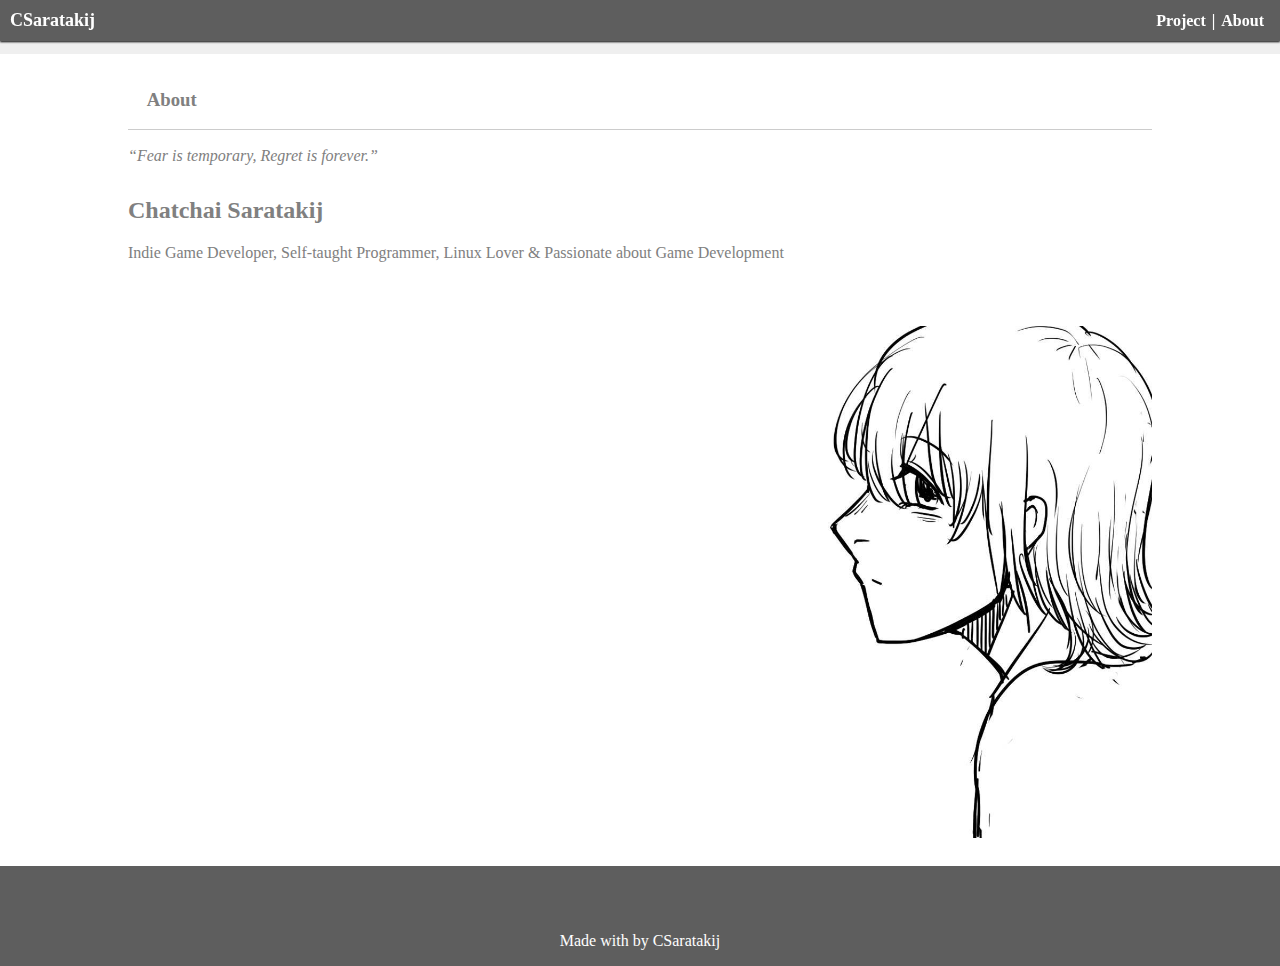
<file: about.html>
<!DOCTYPE html>
<html>
    <head>
        <title>CSaratakij - About</title>
        <meta name="viewport" content="width=device-width">
        <!-- FontAwesome -->
        <link rel="stylesheet" href="https://use.fontawesome.com/releases/v5.7.2/css/all.css" integrity="sha384-fnmOCqbTlWIlj8LyTjo7mOUStjsKC4pOpQbqyi7RrhN7udi9RwhKkMHpvLbHG9Sr" crossorigin="anonymous">
        <!-- Favicon -->
        <link rel="apple-touch-icon" sizes="180x180" href="./apple-touch-icon.png">
        <link rel="icon" type="image/png" sizes="32x32" href="./favicon-32x32.png">
        <link rel="icon" type="image/png" sizes="16x16" href="./favicon-16x16.png">
        <link rel="manifest" href="./site.webmanifest">
        <link rel="mask-icon" href="./safari-pinned-tab.svg" color="#5bbad5">
        <meta name="msapplication-TileColor" content="#da532c">
        <meta name="theme-color" content="#ffffff">
        <!-- CSS -->
        <link rel="stylesheet" href="./css/main.css">
    </head>
    <body>
        <div>
        <div class="header">
            <div class="header-menu-left">
                <a href="./index.html" class="site-title">CSaratakij</a>
            </div>
            <div class="header-menu-right">
                <a href="./index.html" class="header-menu-button">Project</a>
                <div class="header-menu-button">|</div>
                <a href="./about.html" class="header-menu-button">About</a>
            </div>
        </div>
        </div>
        <div>
        <div class="content">
            <h3 class="title">About</h3>
            <hr />
            <div>
                <p>
                    <em>“Fear is temporary, Regret is forever.”</em>
                </p>
            </div>
            <div style="margin-bottom: 2em;"></div>
            <div>
                <h2>Chatchai Saratakij</h2>
                <p>
                    Indie Game Developer, Self-taught Programmer,
                    Linux Lover & Passionate about Game Development
                </p>
            </div>
            <div style="margin-bottom: 4em;"></div>
            <div>
                <div></div>
                <!-- Picture -->
                <div style="display: flex; justify-content: flex-end;"> 
                    <img class="expand" src="./res/me.jpg" style="width: 50%; height: 50%;"></img>
                </div>
            </div>
        </div>
        <div class="footer">
            <div class="footer-content" style="align-items: flex-end">
                <a class="footer-icon" href="mailto:CSaratakij@gmail.com">
                    <i class="fas fa-envelope"></i>
                </a>
                <a class="footer-icon" href="https://www.facebook.com/CSaratakij">
                    <i class="fab fa-facebook-square"></i>
                </a>
                <a class="footer-icon" href="https://github.com/CSaratakij">
                    <i class="fab fa-github"></i>
                </a>
            </div>
            <div class="footer-content">
                <p>Made with <i class="fas fa-heart"></i> by CSaratakij</p>
            </div>
        </div>
    </body>
</html>
</file>
<file: css/main.css>
html {
    position: relative;
    min-height: 100%;
}

body {
    display: grid;
    grid-template: 38px 1fr 96px / 100%;
    margin: 0;
    padding: 0;
    color: gray;
    background-color: #efefef;
    height: 100%;
}

h3 {
    display: block;
    font-size: 1.17em;
    margin-block-start: 1em;
    margin-block-end: 1em;
    margin-inline-start: 0px;
    margin-inline-end: 0px;
    font-weight: bold;
}

h3.title {
    margin-left: 1em;
    font-weight: bold;
}

hr {
    display: block;
    height: 1px;
    border: 0;
    border-top: 1px solid #ccc;
    margin: 1em 0;
    padding: 0; 
}

a.site-title {
    color: white;
    text-decoration: none;
    font-size: large;
}

.header {
    display: grid;
    grid-template: 1fr / 1fr 1fr;
    position: fixed;
    top: 0;
    width: 100%;
    color: black;
    font-weight: bold;
    background-color: #5e5e5e;
    z-index: 2;
    box-shadow: 0px 1px 2px;
}

.header-menu-left {
    display: flex;
    padding: 10px;
    justify-content: flex-start;
    align-items: center;
    flex-flow: row;
    font-size: x-large;
}

.header-menu-right {
    display: flex;
    padding: 10px;
    justify-content: flex-end;
    align-items: center;
    flex-flow: row wrap;
    font-size: medium;
}

.header-menu-button {
    margin-right: 6px;
    color: white;
    text-decoration: none;
}

.header-menu-button:hover {
    text-decoration: underline;
}

.navigation {
    position: fixed;
    top: 0;
    width: 100%;
}

img.expand {
    width: 100%;
    object-fit: cover;
}

p.title {
    display: block;
    margin-block-start: 0.2em;
    margin-block-end: 0.2em;
    margin-inline-start: 0px;
    margin-inline-end: 0px;
    color: black;
    font-size: large;
    font-style: bold;
}

p.title:hover {
    text-decoration: underline;
}

p.description {
    display: block;
    margin-block-start: 0.2em;
    margin-block-end: 0.2em;
    margin-inline-start: 0px;
    margin-inline-end: 0px;
    font-style: italic;
    font-size: medium;
}

.content {
    position: relative;
    margin-top: 1em;
    margin-bottom: 0em;
    outline: black;
    outline-width: thin;
    justify-content: center;
    height: auto;
    background-color: white;
    box-shadow: 0px 2px 2px;
    padding: 10%;
    padding-top: 1em;
    padding-bottom: 2em;
}

.project-container {
    display: grid;
    grid-gap: 1em;
    grid-template-columns: repeat(auto-fill, minmax(260px, 1fr));
    grid-auto-rows: minmax(260px, 1fr);
    justify-content: flex-start;
    padding: 1em;
}

.project-container-content {
    text-decoration: none;
    color: gray;
    font-size: larger;
    box-shadow: 1px 4px 6px 0px;
    object-fit: cover;
    width: 100%;
    height: 100%;
    border: 2px solid #ffffff;
    border-radius: 4px;
}

.project-container-description {
    padding: 0.5em;
    padding-top: 0.3em;
}

.project-container-break {
    margin-bottom: 4em;
}

.footer {
    position: absolute;
    display: grid;
    grid-template: 1fr 1fr / 1fr;
    bottom: 0;
    width: 100%;
    background-color: #5e5e5e;
    color: black;
}

.footer-content {
    display: flex;
    flex-flow: row wrap;
    justify-content: center;
    color: white;
}

.footer-icon {
    margin-right: 8px;
    text-decoration: none;
    font-size: 2em;
    color: white;
}
</file>
